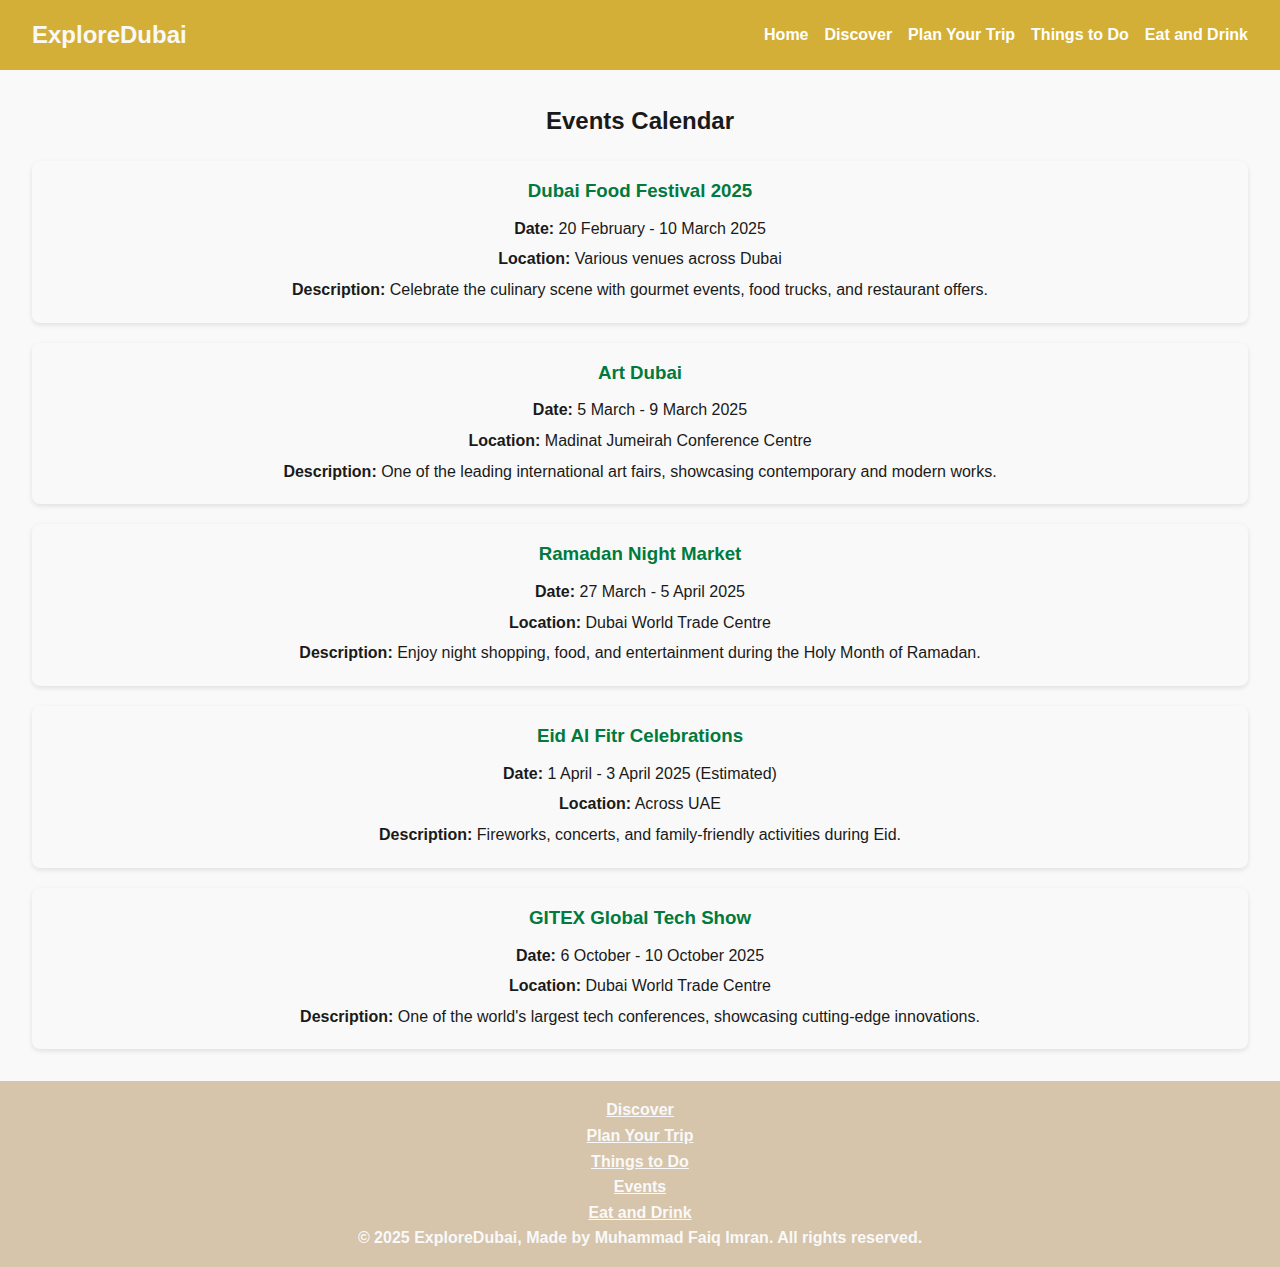
<file: events.html>
<!DOCTYPE html>
<html lang="en">
<head>
  <meta charset="UTF-8" />
  <meta name="viewport" content="width=device-width, initial-scale=1.0"/>
  <title>Explore Dubai</title>
  <link rel="stylesheet" href="styles/style.css"/>
</head>
<body onload="fetchEvents()">
  <header>
    <div class="logo">ExploreDubai</div>
    <nav>
      <ul>
        <li><a href="index.html">Home</a></li>
        <li><a href="discover.html">Discover</a></li>
        <li><a href="planYourTrip.html">Plan Your Trip</a></li>
        <li><a href="thingsToDo.html">Things to Do</a></li>
        <li><a href="eatAndDrink.html">Eat and Drink</a></li>
      </ul>
    </nav>
  </header>

  <section class="container">
    <h2>Events Calendar</h2>
    <div class="events-calendar">
      <div class="event">
        <h3>Dubai Food Festival 2025</h3>
        <p><strong>Date:</strong> 20 February - 10 March 2025</p>
        <p><strong>Location:</strong> Various venues across Dubai</p>
        <p><strong>Description:</strong> Celebrate the culinary scene with gourmet events, food trucks, and restaurant offers.</p>
      </div>
      
      <div class="event">
        <h3>Art Dubai</h3>
        <p><strong>Date:</strong> 5 March - 9 March 2025</p>
        <p><strong>Location:</strong> Madinat Jumeirah Conference Centre</p>
        <p><strong>Description:</strong> One of the leading international art fairs, showcasing contemporary and modern works.</p>
      </div>
  
      <div class="event">
        <h3>Ramadan Night Market</h3>
        <p><strong>Date:</strong> 27 March - 5 April 2025</p>
        <p><strong>Location:</strong> Dubai World Trade Centre</p>
        <p><strong>Description:</strong> Enjoy night shopping, food, and entertainment during the Holy Month of Ramadan.</p>
      </div>
  
      <div class="event">
        <h3>Eid Al Fitr Celebrations</h3>
        <p><strong>Date:</strong> 1 April - 3 April 2025 (Estimated)</p>
        <p><strong>Location:</strong> Across UAE</p>
        <p><strong>Description:</strong> Fireworks, concerts, and family-friendly activities during Eid.</p>
      </div>
  
      <div class="event">
        <h3>GITEX Global Tech Show</h3>
        <p><strong>Date:</strong> 6 October - 10 October 2025</p>
        <p><strong>Location:</strong> Dubai World Trade Centre</p>
        <p><strong>Description:</strong> One of the world's largest tech conferences, showcasing cutting-edge innovations.</p>
      </div>
    </div>
  </section>   

  <footer>
    <a href="discover.html">Discover</a>
    <p>     </p>
    <a href="planYourTrip.html">Plan Your Trip</a>
    <p>     </p>
    <a href="thingsToDo.html">Things to Do</a>
    <p>     </p>
    <a href="events.html">Events</a>
    <p>     </p>
    <a href="eatAndDrink.html">Eat and Drink</a>
    <p>&copy; 2025 ExploreDubai, Made by Muhammad Faiq Imran. All rights reserved.
    </p>
  </footer>
  <script src="scripts/script.js"></script>
</body>
</html>
</file>
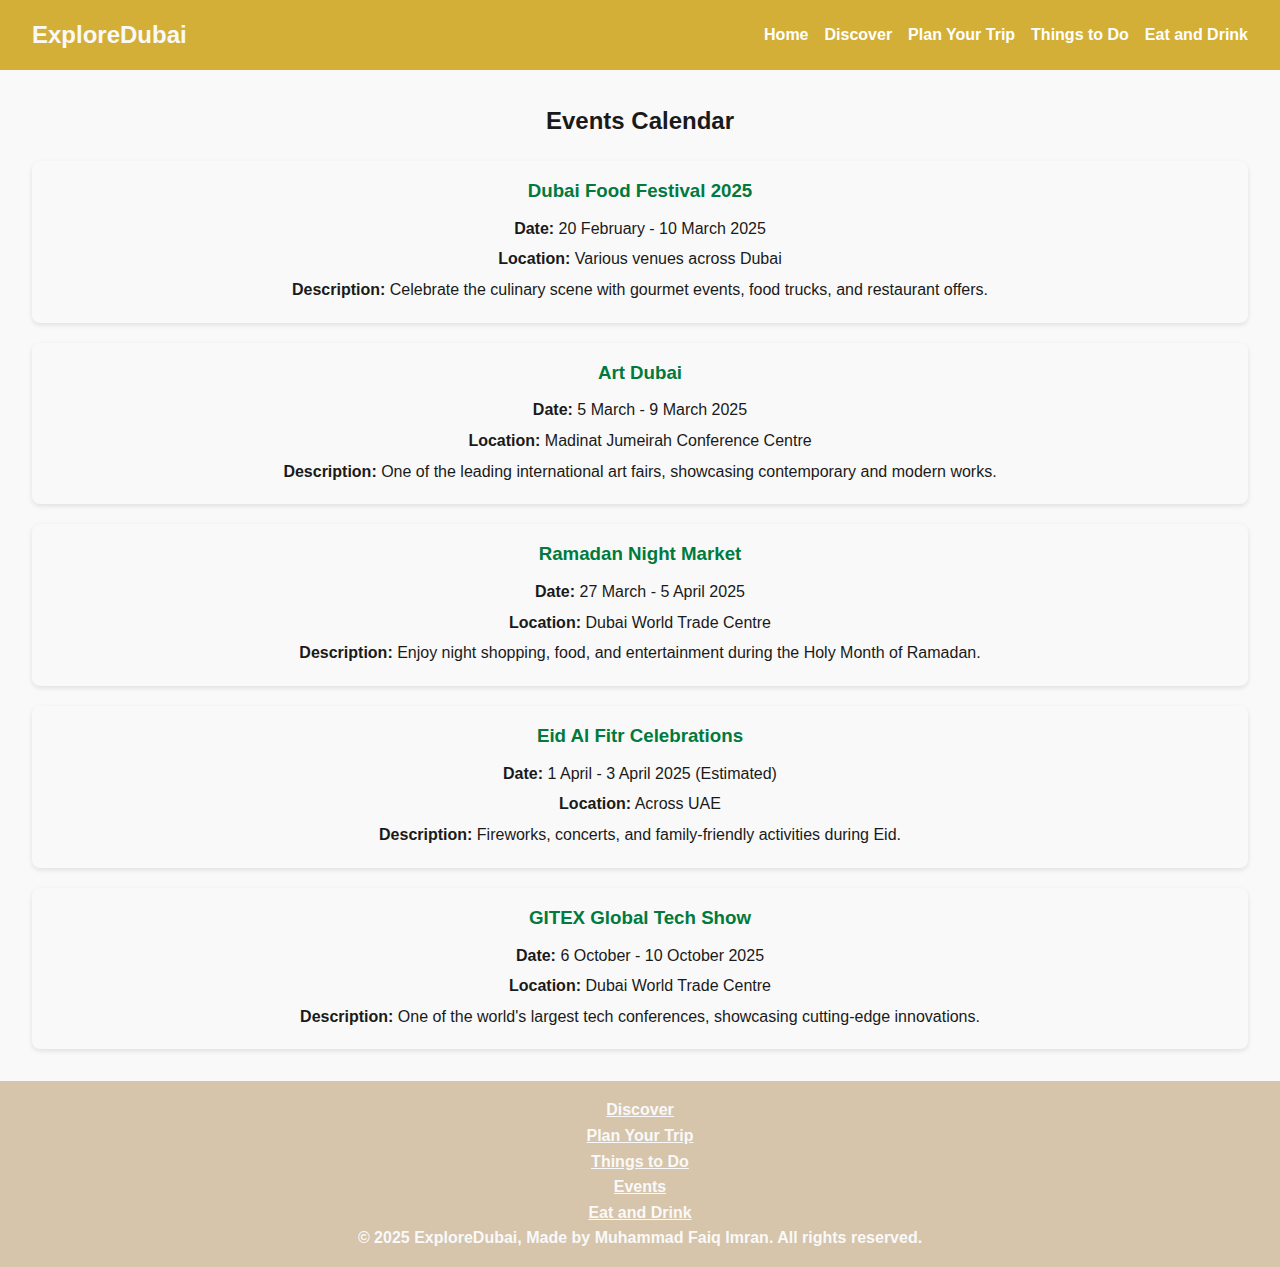
<file: html/events.html>
<!DOCTYPE html>
<html lang="en">
<head>
  <meta charset="UTF-8" />
  <meta name="viewport" content="width=device-width, initial-scale=1.0"/>
  <title>Explore Dubai</title>
  <link rel="stylesheet" href="../styles/style.css"/>
</head>
<body onload="fetchEvents()">
  <header>
    <div class="logo">ExploreDubai</div>
    <nav>
      <ul>
        <li><a href="../index.html">Home</a></li>
        <li><a href="discover.html">Discover</a></li>
        <li><a href="planYourTrip.html">Plan Your Trip</a></li>
        <li><a href="thingsToDo.html">Things to Do</a></li>
        <li><a href="eatAndDrink.html">Eat and Drink</a></li>
      </ul>
    </nav>
  </header>

  <section class="container">
    <h2>Events Calendar</h2>
    <div class="events-calendar">
      <div class="event">
        <h3>Dubai Food Festival 2025</h3>
        <p><strong>Date:</strong> 20 February - 10 March 2025</p>
        <p><strong>Location:</strong> Various venues across Dubai</p>
        <p><strong>Description:</strong> Celebrate the culinary scene with gourmet events, food trucks, and restaurant offers.</p>
      </div>
      
      <div class="event">
        <h3>Art Dubai</h3>
        <p><strong>Date:</strong> 5 March - 9 March 2025</p>
        <p><strong>Location:</strong> Madinat Jumeirah Conference Centre</p>
        <p><strong>Description:</strong> One of the leading international art fairs, showcasing contemporary and modern works.</p>
      </div>
  
      <div class="event">
        <h3>Ramadan Night Market</h3>
        <p><strong>Date:</strong> 27 March - 5 April 2025</p>
        <p><strong>Location:</strong> Dubai World Trade Centre</p>
        <p><strong>Description:</strong> Enjoy night shopping, food, and entertainment during the Holy Month of Ramadan.</p>
      </div>
  
      <div class="event">
        <h3>Eid Al Fitr Celebrations</h3>
        <p><strong>Date:</strong> 1 April - 3 April 2025 (Estimated)</p>
        <p><strong>Location:</strong> Across UAE</p>
        <p><strong>Description:</strong> Fireworks, concerts, and family-friendly activities during Eid.</p>
      </div>
  
      <div class="event">
        <h3>GITEX Global Tech Show</h3>
        <p><strong>Date:</strong> 6 October - 10 October 2025</p>
        <p><strong>Location:</strong> Dubai World Trade Centre</p>
        <p><strong>Description:</strong> One of the world's largest tech conferences, showcasing cutting-edge innovations.</p>
      </div>
    </div>
  </section>   

  <footer>
    <a href="discover.html">Discover</a>
    <p>     </p>
    <a href="planYourTrip.html">Plan Your Trip</a>
    <p>     </p>
    <a href="thingsToDo.html">Things to Do</a>
    <p>     </p>
    <a href="events.html">Events</a>
    <p>     </p>
    <a href="eatAndDrink.html">Eat and Drink</a>
    <p>&copy; 2025 ExploreDubai, Made by Muhammad Faiq Imran. All rights reserved.
    </p>
  </footer>
  <script src="../scripts/script.js"></script>
</body>
</html>
</file>
<file: styles/style.css>
:root {
  --primary-color: #D4AF37;        /* Sand Gold */
  --accent-color: #C8102E;         /* Emirati Red */
  --secondary-color: #007A3D;      /* Deep Green */
  --background-color: #F9F9F9;     /* Pearl White */
  --text-color: #1A1A1A;           /* Jet Black */
  --desert-tan: #d6c4ab;           /* Optional Earth Tone */
  --button-hover: #B8860B;         /* Darker gold for hover */
}

* {
  margin: 0;
  padding: 0;
  box-sizing: border-box;
  font-family: 'Segoe UI', sans-serif;
}

body {
  line-height: 1.6;
  background-color: var(--background-color);
  color: var(--text-color);
}

header {
  background: var(--primary-color);
  color: var(--background-color);
  padding: 1em 2em;
  display: flex;
  justify-content: space-between;
  align-items: center;
}

.logo {
  font-size: 1.5em;
  font-weight: bold;
}

nav ul {
  list-style: none;
  display: flex;
  gap: 1em;
}

nav a {
  color: white;
  text-decoration: none;
  font-weight: bold;
}

.main {
  background: url('../images/dubai.jpeg') center/cover no-repeat;
  color: var(--background-color);
  text-align: center;
  padding: 5em 1em;
}

.main h1 {
  font-size: 3em;
}

.main .btn {
  background: var(--primary-color);
  color: black;
  padding: 0.75em 1.5em;
  text-decoration: none;
  font-weight: bold;
  margin-top: 1em;
  display: inline-block;
  border-radius: 6px;
  transition: background-color 0.3s ease;
}

.main .btn:hover {
  background: var(--button-hover);
}

.cont_a {
  background-color: var(--background-color);
}

.cont_b {
  background-color: var(--desert-tan);
}

.container {
  padding: 2em;
  text-align: center;
}

.cards {
  display: flex;
  justify-content: center;
  gap: 1.5em;
  margin-top: 1em;
  flex-wrap: wrap;
}

.card {
  width: 300px;
  border: 1px solid #ddd;
  border-radius: 10px;
  overflow: hidden;
  box-shadow: 0 2px 8px rgba(0,0,0,0.1);
}

.card img {
  width: 100%;
}

footer {
  background: var(--desert-tan);
  text-align: center;
  padding: 1em;
  color: var(--background-color);
  font-weight: bold;
}

footer a{
  color: var(--background-color);
  font-weight: bold;
}

.weather, .map, .curency {
  padding: 2em;
  text-align: center;
}

.weather h2, .map h2 {
  margin-bottom: 1em;
  font-size: 2em;
}

.converter {
  margin-top: 1em;
}

.converter input, .converter select {
  padding: 0.5em;
  margin: 0.5em;
  font-size: 1em;
}

.converter button {
  padding: 0.5em 1em;
  background-color: var(--accent-color);
  color: var(--background-color);
  border: none;
  cursor: pointer;
  border-radius: 5px;
}

.converter button:hover {
  background-color: var(--secondary-color);
}

.events-calendar {
  display: flex;
  flex-direction: column;
  gap: 20px;
  margin-top: 20px;
}

.event {
  background-color: var(--background-color);
  padding: 15px;
  border-radius: 8px;
  box-shadow: 0 2px 5px rgba(0,0,0,0.1);
}

.event h3 {
  margin-bottom: 10px;
  color: var(--secondary-color);
}

.event p {
  margin: 5px 0;
}

.emailform {
  text-align: center;
  padding: 2em;
  background-color: var(--clr-bg-light);
}
 
.signup-form {
  margin-top: 1em;
}

.signup-form input[type="email"] {
  padding: 0.75em;
  width: 250px;
  max-width: 90%;
  border: 1px solid #ccc;
  border-radius: 4px;
  font-size: 1em;
}

.signup-form button {
  padding: 0.75em 1.5em;
  background-color: var(--secondary-color);
  color: var(--background-color);
  border: none;
  border-radius: 4px;
  margin-left: 0.5em;
  font-size: 1em;
  cursor: pointer;
}

.signup-form button:hover {
  background-color: var(--accent-color);
}

.secondary-nav {
  background-color: var(--primary-color);
  padding: 0.75em 1em;
  text-align: center;
  position: sticky;
  top: 0;
  z-index: 999;
}

.secondary-nav ul {
  list-style: none;
  display: flex;
  flex-wrap: wrap;
  justify-content: center;
  gap: 1em;
  margin: 0;
  padding: 0;
}

.secondary-nav a {
  color: white;
  text-decoration: none;
  font-weight: bold;
}

.secondary-nav a:hover {
  text-decoration: underline;
}

@media (max-width: 1440px) {
  .container {
      flex-direction: column;
  }

  .main {
    flex-direction: column;
  }

  .header {
    flex-direction: column;
  }
}

@media (max-width: 1536px) {
  .container {
      flex-direction: column;
  }

  .main {
    flex-direction: column;
  }
}
</file>
